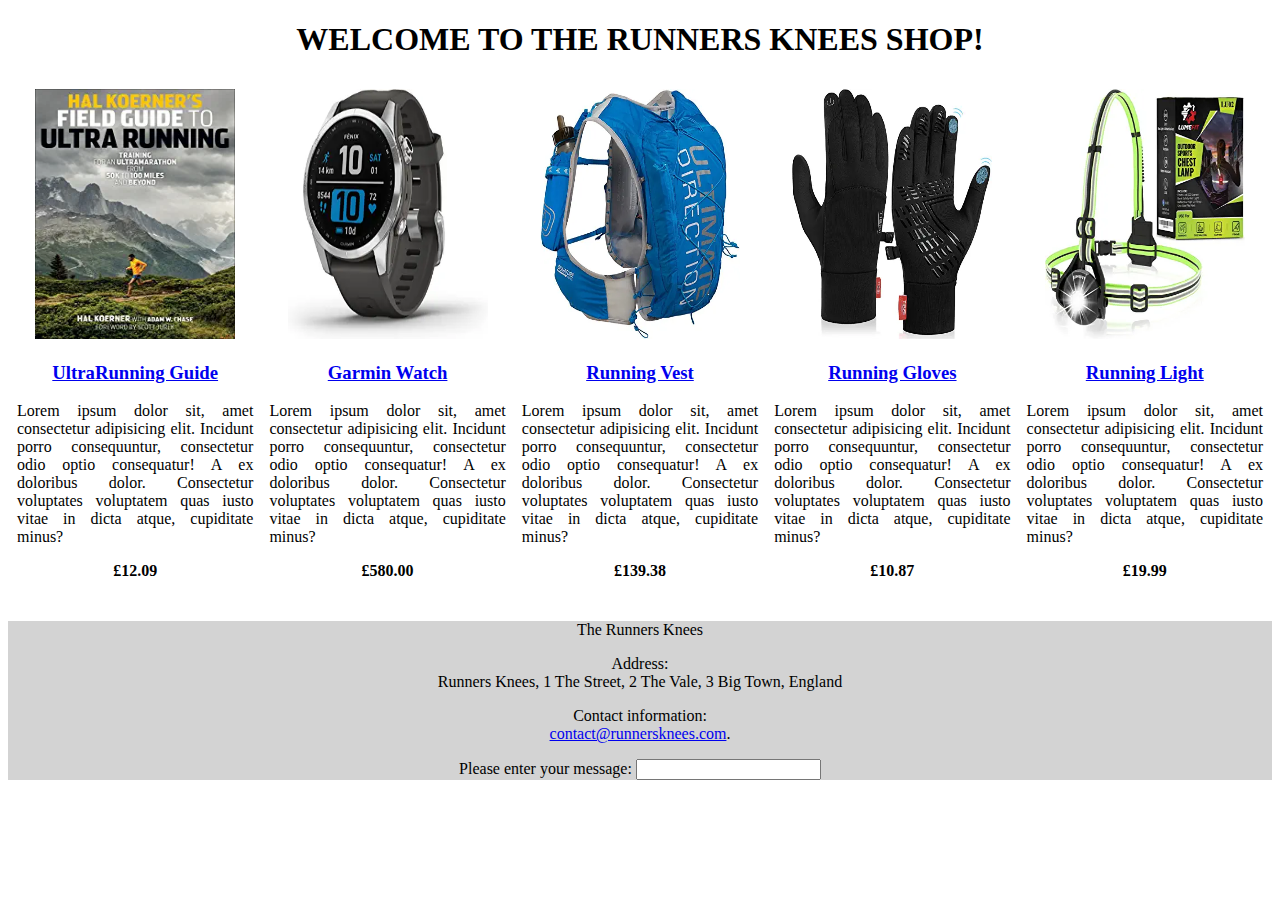
<file: Homework/Week 3/Day 1/Index.html>
<!DOCTYPE html>
<html lang="en">
  <head>
    <meta charset="UTF-8" />
    <meta http-equiv="X-UA-Compatible" content="IE=edge" />
    <meta name="viewport" content="width=device-width, initial-scale=1.0" />
    <title>Gadget Shop</title>
  </head>
  <body>
    <h1 style="text-align: center">WELCOME TO THE RUNNERS KNEES SHOP!</h1>
    <table border="0" align="center">
      <tr>
        <td style="text-align: center; padding: 7px">
          <img src="image1.webp" height="250px" width="200px" />
          <h3 style="text-align: center">
            <a
              href="https://www.amazon.co.uk/Koerners-Field-Guide-Ultrarunning-Ultramarathon/dp/1937715221/ref=sr_1_1?crid=YMHGDC4EGD16&keywords=hal+koerner&qid=1665493897&qu=eyJxc2MiOiIxLjg2IiwicXNhIjoiMS4wMCIsInFzcCI6IjEuMDAifQ%3D%3D&sprefix=hal+koer%2Caps%2C1285&sr=8-1"
            >
              UltraRunning Guide</a
            >
          </h3>
          <p align="justify">
            Lorem ipsum dolor sit, amet consectetur adipisicing elit. Incidunt
            porro consequuntur, consectetur odio optio consequatur! A ex
            doloribus dolor. Consectetur voluptates voluptatem quas iusto vitae
            in dicta atque, cupiditate minus?
          </p>
          <p style="text-align: center; font-weight: bold">£12.09</p>
        </td>
        <td style="text-align: center; padding: 7px">
          <img src="image2.webp" height="250px" width="200px" />
          <h3 style="text-align: center">
            <a
              href="https://www.amazon.co.uk/Garmin-f%C4%93nix-Multisport-Stainless-Graphite/dp/B09M48HBMT/ref=sr_1_1_sspa?crid=1E3JU1OKXAOUK&keywords=garmin+watch&qid=1665493957&qu=eyJxc2MiOiI1LjgxIiwicXNhIjoiNS44MCIsInFzcCI6IjUuMjIifQ%3D%3D&sprefix=garmin+watch7%2Caps%2C518&sr=8-1-spons&psc=1"
            >
              Garmin Watch
            </a>
          </h3>
          <p align="justify">
            Lorem ipsum dolor sit, amet consectetur adipisicing elit. Incidunt
            porro consequuntur, consectetur odio optio consequatur! A ex
            doloribus dolor. Consectetur voluptates voluptatem quas iusto vitae
            in dicta atque, cupiditate minus?
          </p>
          <p style="text-align: center; font-weight: bold">£580.00</p>
        </td>
        <td style="text-align: center; padding: 7px">
          <img src="image3.webp" height="250px" width="200px" />
          <h3 style="text-align: center">
            <a
              href="https://www.amazon.co.uk/Ultimate-Direction-Ultra-Signature-SMALL/dp/B07TS8NJL8/ref=sr_1_1?crid=3VCVD5VWFS2YR&keywords=ultimate%2Bdirection&qid=1665494097&qu=eyJxc2MiOiI1LjgzIiwicXNhIjoiNS4yMiIsInFzcCI6IjQuMDUifQ%3D%3D&sprefix=ultimate%2Bdirection%2Caps%2C298&sr=8-1&th=1&psc=1"
            >
              Running Vest
            </a>
          </h3>
          <p align="justify">
            Lorem ipsum dolor sit, amet consectetur adipisicing elit. Incidunt
            porro consequuntur, consectetur odio optio consequatur! A ex
            doloribus dolor. Consectetur voluptates voluptatem quas iusto vitae
            in dicta atque, cupiditate minus?
          </p>
          <p style="text-align: center; font-weight: bold">£139.38</p>
        </td>
        <td style="text-align: center; padding: 7px">
          <img src="image4.webp" height="250px" width="200px" />
          <h3 style="text-align: center">
            <a
              href="https://www.amazon.co.uk/Alaplus-Running-Anti-slip-Lightweight-Motorbike/dp/B0998FVD4S/ref=sr_1_2_sspa?crid=11NV3XAPIJI0B&keywords=running+gloves&qid=1665494177&qu=eyJxc2MiOiI2Ljg3IiwicXNhIjoiNi4yNCIsInFzcCI6IjYuMDUifQ%3D%3D&sprefix=running+glove%2Caps%2C295&sr=8-2-spons&psc=1&smid=AM1NNH0MSWY4W"
            >
              Running Gloves</a
            >
          </h3>
          <p align="justify">
            Lorem ipsum dolor sit, amet consectetur adipisicing elit. Incidunt
            porro consequuntur, consectetur odio optio consequatur! A ex
            doloribus dolor. Consectetur voluptates voluptatem quas iusto vitae
            in dicta atque, cupiditate minus?
          </p>
          <p style="text-align: center; font-weight: bold">£10.87</p>
        </td>
        <td style="text-align: center; padding: 7px">
          <img src="image5.webp" height="250px" width="200px" />
          <h3 style="text-align: center">
            <a
              href="https://www.amazon.co.uk/LUMEFIT-Light-Running-Runners-Chest/dp/B0813SDT71/ref=sr_1_6?crid=1T47IK8D0J5SW&keywords=running+light&qid=1665494289&qu=eyJxc2MiOiI1LjQwIiwicXNhIjoiNS4xMyIsInFzcCI6IjQuODQifQ%3D%3D&sprefix=running+lig%2Caps%2C495&sr=8-6"
            >
              Running Light
            </a>
          </h3>
          <p align="justify">
            Lorem ipsum dolor sit, amet consectetur adipisicing elit. Incidunt
            porro consequuntur, consectetur odio optio consequatur! A ex
            doloribus dolor. Consectetur voluptates voluptatem quas iusto vitae
            in dicta atque, cupiditate minus?
          </p>
          <p style="text-align: center; font-weight: bold">£19.99</p>
        </td>
      </tr>
    </table>
    <footer
      style="background-color: lightgray; text-align: center; height: auto"
    >
      <p>The Runners Knees</p>
      <p id="address">
        Address: <br />
        Runners Knees, 1 The Street, 2 The Vale, 3 Big Town, England
      </p>
      <p>
        Contact information:<br />
        <a href="mailto:someone@example.com"> contact@runnersknees.com</a>.
      </p>

      <form>
        <label for="username"> Please enter your message:</label>
        <input type="text" id="message" name="message" />
      </form>
    </footer>
  </body>
</html>
</file>
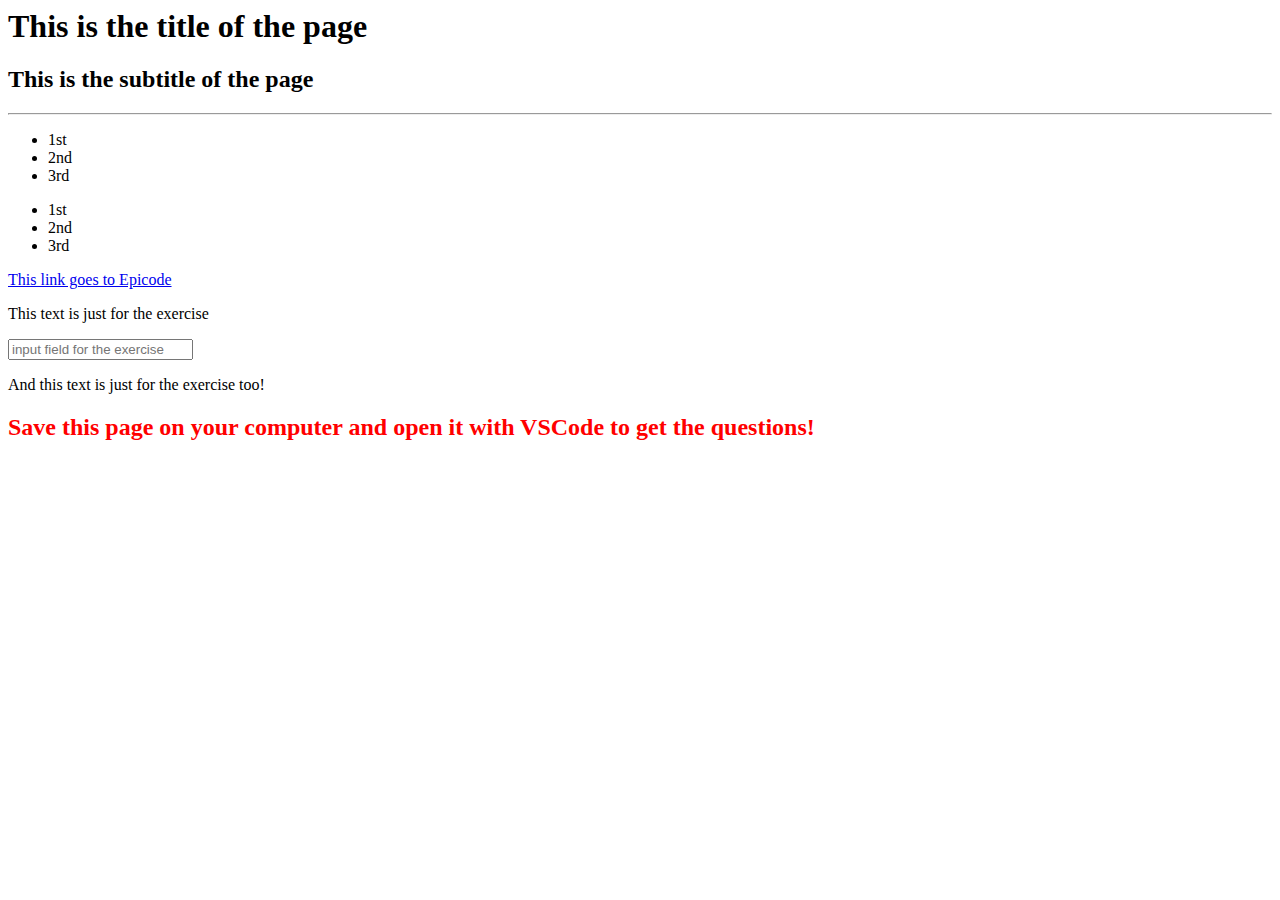
<file: Homework/Week 3/Day 2/index.html>
<html>

<head>
  <style>
    .myHeading {
      color: red;
    }
  </style>
</head>

<body>
  <div>
    <h1>This is the title of the page</h1>
    <h2>This is the subtitle of the page</h2>
  </div>

  <div>
    <hr />

    <ul id="firstList">
      <li>1st</li>
      <li>2nd</li>
      <li>3rd</li>
    </ul>

    <ul id="secondList">
      <li>1st</li>
      <li>2nd</li>
      <li>3rd</li>
    </ul>

    <a href="https://epicode.it">This link goes to Epicode</a>

    <div>
      <p>This text is just for the exercise</p>
    </div>

    <div>
      <input type="text" id="input-field" placeholder="input field for the exercise" />
    </div>
  </div>

  <div>
    <p>And this text is just for the exercise too!</p>
    <h2 style="color: red">
      Save this page on your computer and open it with VSCode to get the
      questions!
    </h2>
  </div>
  <script>
    /* EXERCISE 1
     Write a function for changing the title of the document in something else.
    */

    const changeTitle = function (newTitle) {
      //
    };

    /* EXERCISE 2
     Write a function for changing the class of the title of the page in "myHeading".
    */

    const addClassToTitle = function () {
      //
    };

    /* EXERCISE 3
     Write a function for changing the text of only the p which are children of a div.
    */

    const changePcontent = function () {
      //
    };

    /* EXERCISE 4
     Write a function for changing the href property of every link to https://www.google.com
    */

    const changeUrls = function () {
      //
    };

    /* EXERCISE 5
     Write a function for adding a new list item in the second unordered list.
    */

    const addToTheSecond = function (content) {
      //
    };

    /* EXERCISE 6
     Write a function for adding a second paragraph to the first div.
    */

    const addParagraph = function (content) {
      //
    };

    /* EXERCISE 7
     Write a function for making the first unordered list disappear.
    */

    const firstUlDisappear = function () {
      //
    };

    /* EXERCISE 8
     Write a function for making the background of every unordered list green.
    */

    const paintItGreen = function () {
      //
    };

    /* EXERCISE 9
     Make the heading of the page change color every time the user clicks on it.
    */

    const makeItClickable = function () {
      //
    };

    /* EXERCISE 10
     Change the footer text with something else when the user clicks on it.
    */

    const changeFooterText = function () {
      //
    };

    /* EXERCISE 11
     Attach an event listener to the input field in the page that changes the text of the page's subtitle
    */

    const inputField = document.getElementById("input-field");
    // ...

    /* EXERCISE 12
         Create a welcome alert message when the page successfully loads.
    */

    window.onload = function () {
      // ...
    };

    /* EXERCISE 13
     Use HTML5 tags to properly provide semantic meaning to the different portions of the page.
    */

    /* ### EXTRA ###  EXERCISE 14
     Create an input of type "color" and use it to change the color of the subtitle
    */
  </script>
</body>

</html>
</file>
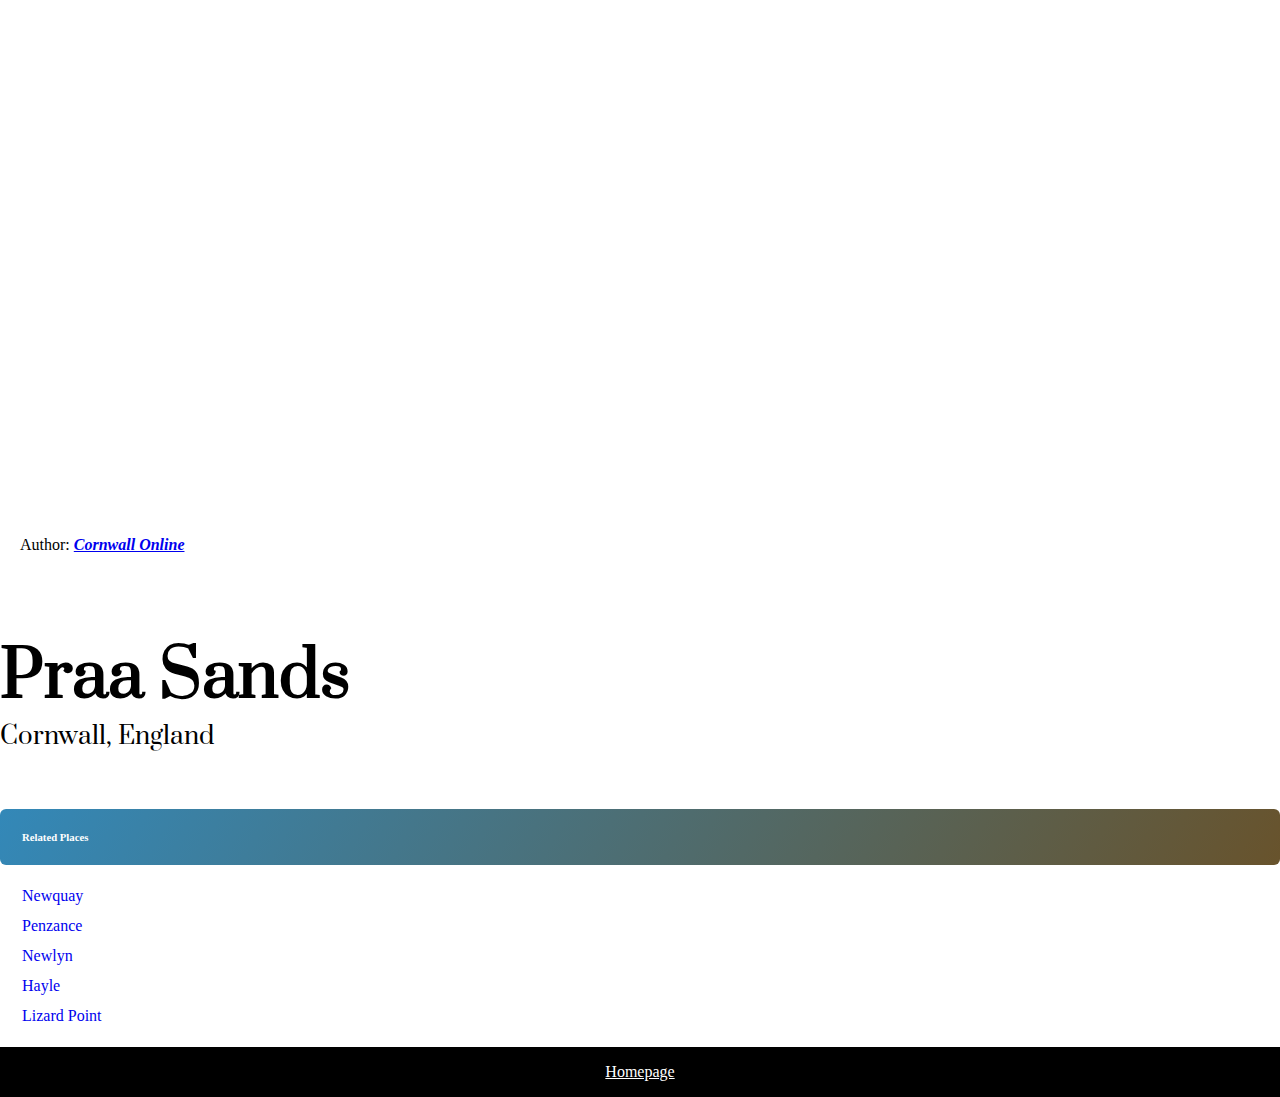
<file: CSS Basics.html>
<!DOCTYPE html>
<html lang="en">
<head>
    <meta charset="UTF-8">
    <meta http-equiv="X-UA-Compatible" content="IE=edge">
    <meta name="viewport" content="width=device-width, initial-scale=1.0">

    <title>CSS Basics</title>
    <style>
        @import url('https://fonts.googleapis.com/css2?family=Prata&display=swap');
        @import url('https://fonts.googleapis.com/css2?family=Montserrat+Alternates:ital,wght@1,400;1,600&display=swap');
   
        body {margin: 0px;
            font-family: 'Montserrat';}
    
    .main-section {padding: 20px;}
    .main-section a {font-weight: 600; font-style: italic;}  
    .image-container {height: 500px;
    background-image: url('https://th.bing.com/th/id/R.e2fc71fd8c3b4ce99158b3809a3b0021?rik=wGF9YFtv9fzNUQ&riu=http%3a%2f%2fwww.cornwall-online.co.uk%2fkerrier%2fimages%2fpraasands%2fpraasands-32110798Small.jpg&ehk=yAyUGQZJYeM5eygaqmtE3YWkGK7h70EWePwQ6DvFhoY%3d&risl=&pid=ImgRaw&r=0');
    background-repeat: no-repeat; 
    background-size: 100%;}
    
h1 {font-size: 64px;}
h3 {font-size: 24px;
    font-weight: 400; margin-top: 0px;}

h1,h3 {font-family: 'Prata';
    margin-bottom: 0 ;}

h6 {padding: 22px;
    margin-bottom: 0;
    margin-top: 56px;
    border-radius: 6px;
    color: white;
    background: linear-gradient(120deg, #3388b8, #68532c);}

    .cornwall-online {font-weight: 600; font-style: italic;}

ul {list-style-type: none; padding-left: 0px;}

li {padding-top: 6px; padding-bottom: 6px; padding-left: 22px; border-bottom: 1px;color: #dfdfdf;}

ul a {text-decoration: none;text-decoration: #3388b8;}

footer {padding: 16px; background-color: black; justify-content: center; display: flex; }

footer a {color: white; }

</style>
</head>

<body>
<div class="main-section">
<div  class="image-container">
</div>

<p> Author: <a href="http://www.cornwall-online.co.uk/" style="font-weight:600; font-style: italic;"> Cornwall Online</a></div></p>

<h1> Praa Sands </h1> 
<h3> Cornwall, England</h3>

<h6>Related Places</h6>

<p> <style> 
</style>
<ul>
    <li> <a href="./Newquay.html"> Newquay </a></li>     
    <li> <a href="./Penzance.html"> Penzance </a></li>  
    <li> <a href="./Newlyn.html"> Newlyn </a></li>  
    <li> <a href="./Haylel"> Hayle </a></li>    
    <li> <a href="./Lizard Point"> Lizard Point </a></li>  
</ul>    
</p>

<footer> <a href="CSS Basics.html"> Homepage </a> </footer>

</body>
</html>
</file>
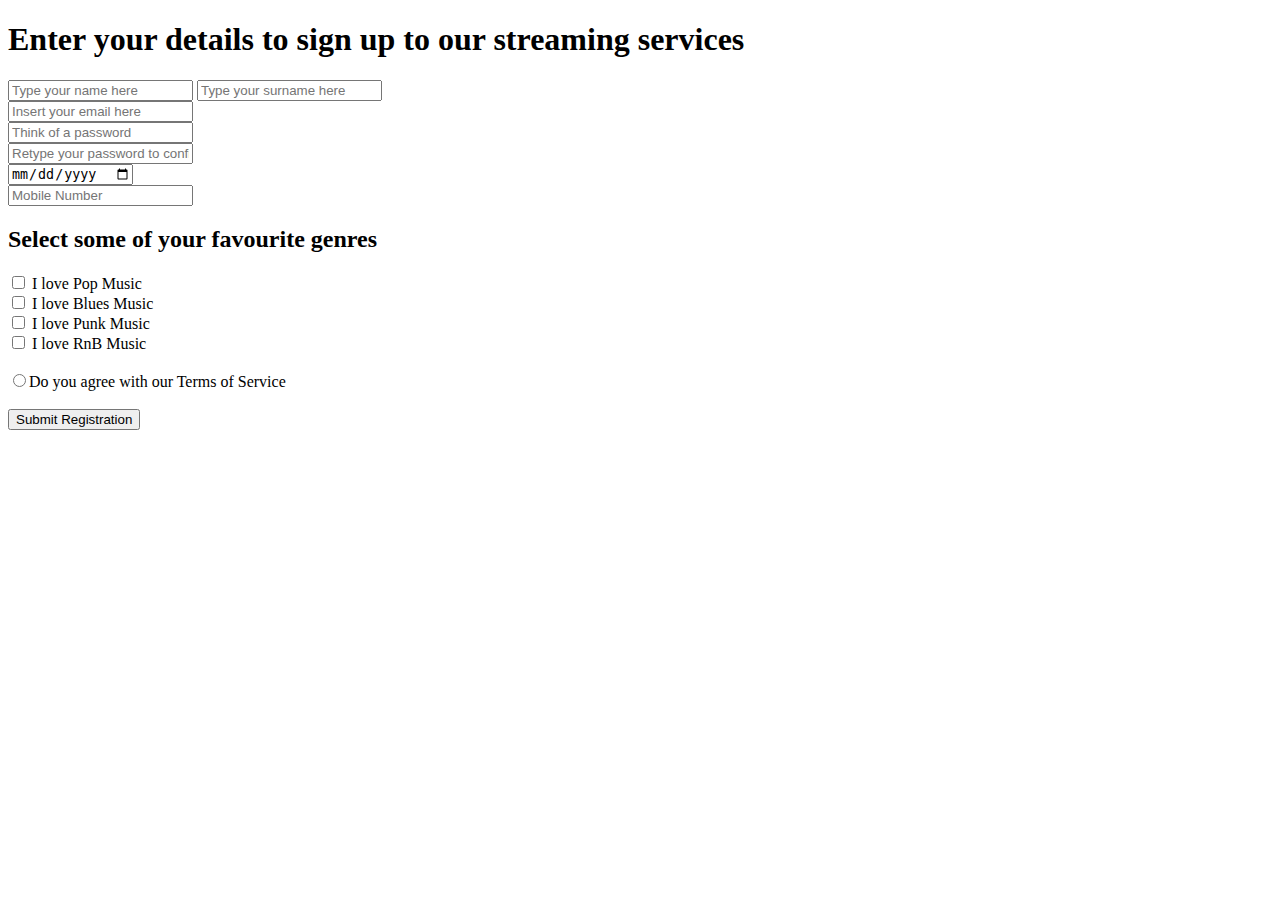
<file: Front End Basics.html>
<!DOCTYPE html>
<html lang="en">
<head>
    <meta charset="UTF-8">
    <meta http-equiv="X-UA-Compatible" content="IE=edge">
    <meta name="viewport" content="width=device-width, initial-scale=1.0">
    <title>Music Streaming Service</title>
</head>
<body>
    <h1>Enter your details to sign up to our streaming services</h1>
<form>
    <div> 
    <input type="text" placeholder="Type your name here"/>
    <input type="text" placeholder="Type your surname here"/>
    </div>
    <div> <input type="email" placeholder="Insert your email here"/> </div>
    <div> <input type="password" placeholder="Think of a password"/> </div>
    <div> <input type="password" placeholder="Retype your password to confirm"/> </div>
    <div> <input type="date" placeholder="Date of Birth"/> </div>
    <div> <input type="number" placeholder="Mobile Number"/> </div>
</form>

<div><h2> Select some of your favourite genres</h2>
<input type="checkbox" id="Pop" name="Pop" value="Pop"
<label for="Pop"> I love Pop Music </label> <br>
<input type="checkbox" id="Blues" name="Blues" Value="blues"
<label for="'Blues"> I love Blues Music </label> <br>
<input type="checkbox" id="Punk" name="Punk" value="punk"
<label for="Punk"> I love Punk Music </label> <br>
<input type="checkbox" id="RnB" name="RnB" value="RnB"
<label for="RnB"> I love RnB Music </label> <br></div>

<div> <br> <input type="radio" id="ToS" Name="Terms of Service" value="Yes or No"
<label for="value">Do you agree with our Terms of Service </label><br> </div> 

<div><br><button onclick="alert ('Yay! Success!')"> Submit Registration </button> </div>
 
</body>

</html>
</file>
